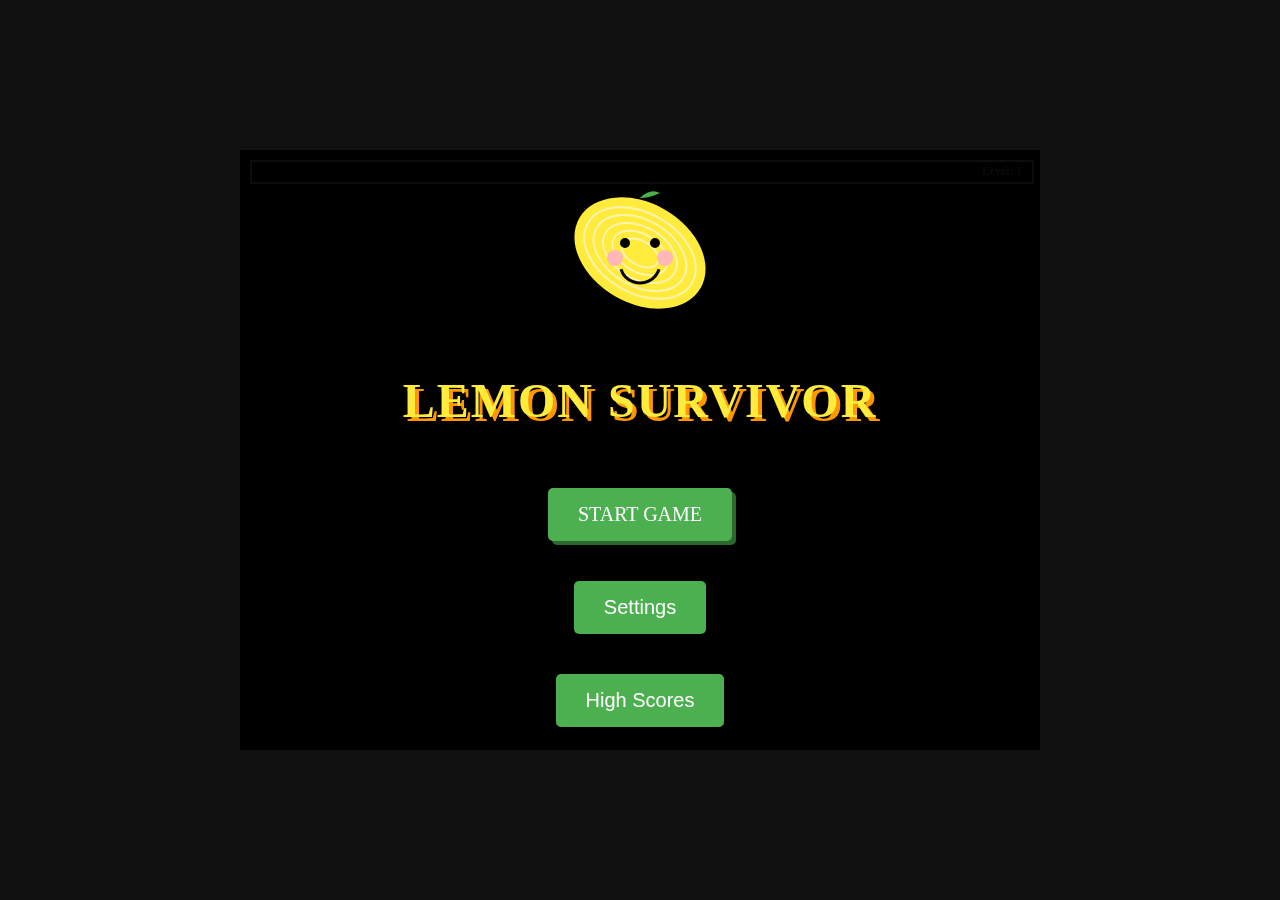
<file: food-survivor/index.html>
<!DOCTYPE html>
<html lang="en">
<head>
    <meta charset="UTF-8">
    <meta name="viewport" content="width=device-width, initial-scale=1.0">
    <title>Lemon Survivor</title>
    <link rel="stylesheet" href="css/style.css">
</head>
<body>
    <div id="game-container">
        <!-- Main menu -->
        <div id="menu-screen" class="overlay">
            <div class="title-container">
                <div class="pixel-art-logo"></div>
                <h1>Lemon Survivor</h1>
            </div>
            <button id="start-button" class="pixel-button">Start Game</button>
            <button id="settings-button">Settings</button>
            <button id="highscores-button">High Scores</button>
        </div>

        <!-- Game canvas -->
        <div id="gameCanvas-container">
            <canvas id="gameCanvas"></canvas>
        </div>
        <div id="ui-overlay">
            <div id="xp-bar-container">
                <div id="xp-bar"></div>
                <span id="level">Level: 1</span>
            </div>
        </div>
        <div id="level-up-menu" class="overlay hidden">
            <h2>Level Up!</h2>
            <div id="upgrade-options" class="upgrade-options">
                <!-- Upgrade options will be added here dynamically -->
            </div>
        </div>
        <div id="game-over-screen" class="overlay hidden">
            <h1>Game Over!</h1>
            <p>You survived <span id="wave-count">0</span> waves</p>
            <p>Score: <span id="final-score">0</span></p>
            <button id="restart-button">Play Again</button>
        </div>
        <div id="settings-menu" class="overlay hidden">
            <h2>Settings</h2>
            <div class="settings-content">
                <div class="setting-item">
                    <label>Sound Effects</label>
                    <input type="range" id="sfx-volume" min="0" max="100" value="70">
                </div>
                <div class="setting-item">
                    <label>Show Damage Numbers</label>
                    <input type="checkbox" id="show-damage" checked>
                </div>
                <div class="setting-item">
                    <label>Show Target Indicator</label>
                    <input type="checkbox" id="show-target" checked>
                </div>
                <div class="setting-item">
                    <label>Screen Shake</label>
                    <input type="checkbox" id="screen-shake" checked>
                </div>
            </div>
            <button id="settings-back">Back to Menu</button>
        </div>
        <div id="highscores-menu" class="overlay hidden">
            <h2>High Scores</h2>
            <div id="highscores-list"></div>
            <button id="highscores-back">Back to Menu</button>
        </div>
        <div id="pause-menu" class="overlay hidden">
            <h2>Paused</h2>
            <div class="menu-buttons">
                <button id="resume-button" class="pixel-button">Resume</button>
                <button id="pause-restart-button" class="pixel-button">Restart</button>
                <button id="quit-to-menu" class="pixel-button">Quit to Menu</button>
            </div>
        </div>
    </div>

    <!-- Core game scripts -->
    <script src="js/config.js"></script>
    <script src="js/assets.js"></script>
    <script src="js/settings.js"></script>
    <script src="js/highscores.js"></script>
    <script src="js/player.js"></script>
    <script src="js/enemy.js"></script>
    <script src="js/projectile.js"></script>
    <script src="js/powerup.js"></script>
    <script src="js/particles.js"></script>
    <script src="js/sprites.js"></script>
    <script src="js/effects.js"></script>
    <script src="js/wave-manager.js"></script>
    <script src="js/boss.js"></script>
    <script src="js/damage-number.js"></script>
    <script src="js/game.js"></script>
</body>
</html>
</file>
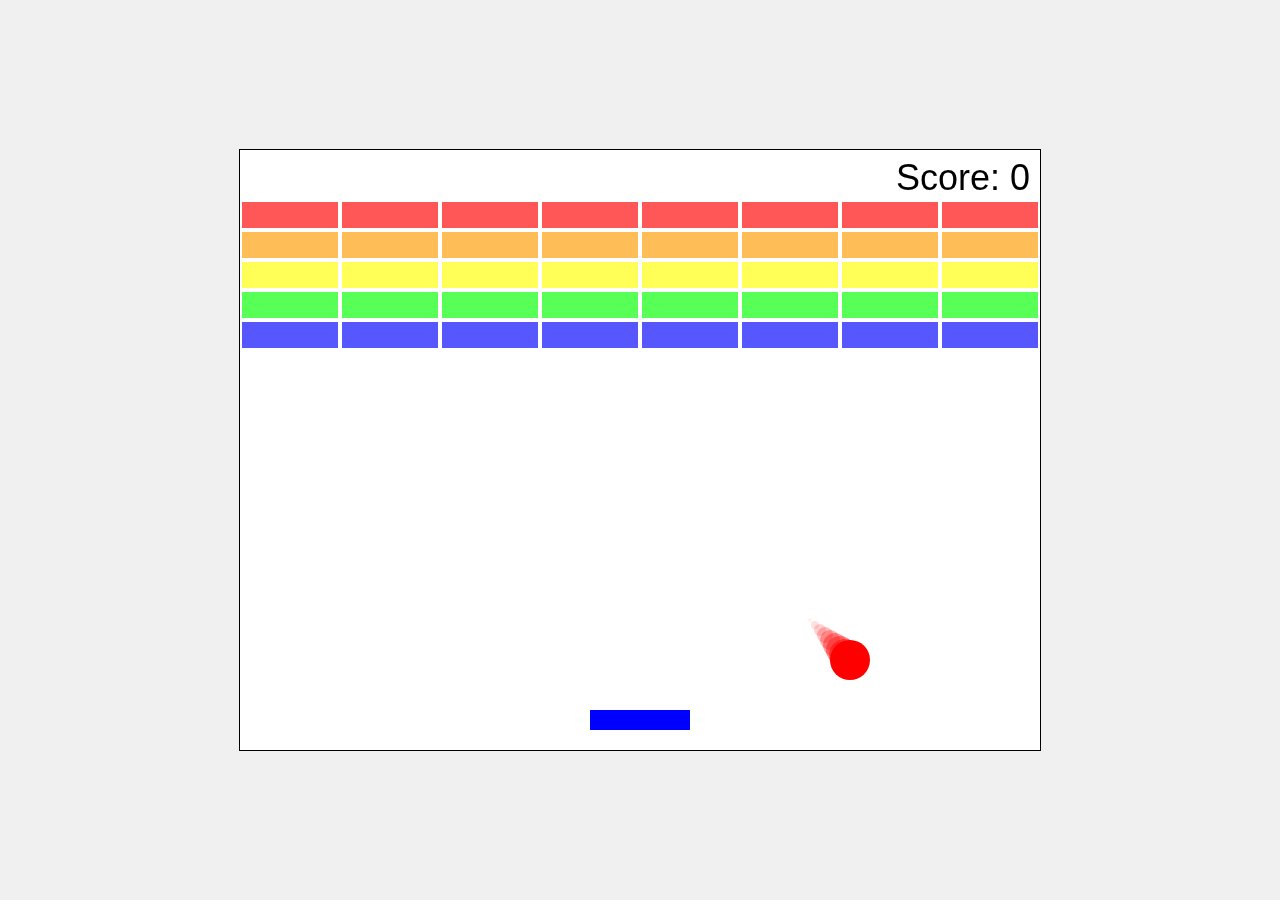
<file: bouncing-ball/bouncing-ball.html>
<!DOCTYPE html>
<html>
<head>
    <title>Bouncing Ball Game</title>
    <style>
        canvas {
            border: 1px solid black;
            display: block;
            margin: 0 auto;
            background: white;
        }
        body {
            display: flex;
            justify-content: center;
            align-items: center;
            height: 100vh;
            margin: 0;
            background: #f0f0f0;
        }
    </style>
</head>
<body>
    <canvas id="gameCanvas" width="800" height="600"></canvas>
    <script>
        // Get canvas and context
        const canvas = document.getElementById('gameCanvas');
        const ctx = canvas.getContext('2d');

        // Game constants
        const width = 800;
        const height = 600;

        // Ball properties
        const ballRadius = 20;
        let ballX = width / 2;
        let ballY = height / 2;
        let ballSpeedX = 5;
        let ballSpeedY = 5;
        let ballTrail = [];

        // Bar properties
        const barWidth = 100;
        const barHeight = 20;
        let barX = width / 2 - barWidth / 2;
        let barY = height - 40;
        const barSpeed = 7;
        let barGlow = 0;

        // Brick properties
        const BRICK_COLORS = [
            '#FF5757', // Red
            '#FFBD57', // Orange
            '#FFFF57', // Yellow
            '#57FF57', // Green
            '#5757FF'  // Blue
        ];
        const BRICK_ROWS = 5;
        const BRICK_COLS = 8;
        const BRICK_WIDTH = width / BRICK_COLS;
        const BRICK_HEIGHT = 30;
        const BRICK_PADDING = 2;

        // Create bricks
        let bricks = [];
        for (let row = 0; row < BRICK_ROWS; row++) {
            for (let col = 0; col < BRICK_COLS; col++) {
                bricks.push({
                    x: col * BRICK_WIDTH + BRICK_PADDING,
                    y: row * BRICK_HEIGHT + BRICK_PADDING + 50,
                    width: BRICK_WIDTH - 2 * BRICK_PADDING,
                    height: BRICK_HEIGHT - 2 * BRICK_PADDING,
                    color: BRICK_COLORS[row]
                });
            }
        }

        // Particles system
        let particles = [];
        class Particle {
            constructor(x, y, color) {
                this.x = x;
                this.y = y;
                this.color = color;
                this.size = Math.random() * 3 + 2;
                const angle = Math.random() * Math.PI * 2;
                const speed = Math.random() * 3 + 2;
                this.dx = Math.cos(angle) * speed;
                this.dy = Math.sin(angle) * speed;
                this.life = 255;
            }

            update() {
                this.x += this.dx;
                this.y += this.dy;
                this.dy += 0.1;
                this.life -= 10;
                return this.life > 0;
            }

            draw() {
                ctx.beginPath();
                ctx.fillStyle = `${this.color}${Math.floor(this.life).toString(16).padStart(2, '0')}`;
                ctx.arc(this.x, this.y, this.size, 0, Math.PI * 2);
                ctx.fill();
            }
        }

        // Game state
        let score = 0;
        let shakeOffset = { x: 0, y: 0 };
        let shakeIntensity = 0;

        // Input handling
        let leftPressed = false;
        let rightPressed = false;

        document.addEventListener('keydown', (e) => {
            if (e.key === 'ArrowLeft') leftPressed = true;
            if (e.key === 'ArrowRight') rightPressed = true;
        });

        document.addEventListener('keyup', (e) => {
            if (e.key === 'ArrowLeft') leftPressed = false;
            if (e.key === 'ArrowRight') rightPressed = false;
        });

        function addParticles(x, y, color, count = 10) {
            for (let i = 0; i < count; i++) {
                particles.push(new Particle(x, y, color));
            }
        }

        function applyScreenShake() {
            if (shakeIntensity > 0) {
                shakeOffset.x = (Math.random() - 0.5) * shakeIntensity * 2;
                shakeOffset.y = (Math.random() - 0.5) * shakeIntensity * 2;
                shakeIntensity *= 0.9;
            }
        }

        function update() {
            // Move bar
            if (leftPressed && barX > 0) barX -= barSpeed;
            if (rightPressed && barX < width - barWidth) barX += barSpeed;

            // Update ball position
            ballX += ballSpeedX;
            ballY += ballSpeedY;

            // Update ball trail
            ballTrail.push({ x: ballX, y: ballY });
            if (ballTrail.length > 10) ballTrail.shift();

            // Ball collision with bricks
            for (let i = bricks.length - 1; i >= 0; i--) {
                const brick = bricks[i];
                if (ballX > brick.x && ballX < brick.x + brick.width &&
                    ballY > brick.y && ballY < brick.y + brick.height) {
                    bricks.splice(i, 1);
                    ballSpeedY *= -1;
                    score += 1;
                    addParticles(ballX, ballY, brick.color, 15);
                    shakeIntensity = 4;
                    break;
                }
            }

            // Ball collision with walls
            if (ballX <= ballRadius || ballX >= width - ballRadius) {
                ballSpeedX *= -1;
                addParticles(ballX, ballY, '#FF0000');
                shakeIntensity = 3;
            }
            if (ballY <= ballRadius) {
                ballSpeedY *= -1;
                addParticles(ballX, ballY, '#FF0000');
                shakeIntensity = 3;
            }

            // Ball collision with bar
            if (ballY >= barY - ballRadius && ballX >= barX && ballX <= barX + barWidth) {
                const relativeIntersect = (ballX - barX) / barWidth;
                const angle = (relativeIntersect - 0.5) * Math.PI * 2/3;
                const speed = Math.sqrt(ballSpeedX ** 2 + ballSpeedY ** 2);
                ballSpeedX = speed * Math.sin(angle);
                ballSpeedY = -speed * Math.cos(angle);
                ballY = barY - ballRadius;
                barGlow = 255;
                addParticles(ballX, ballY, '#FFD700', 20);
                shakeIntensity = 5;
            }

            // Ball falls below bar
            if (ballY >= height - ballRadius) {
                ballSpeedY *= -1;
                addParticles(ballX, ballY, '#FF0000');
                shakeIntensity = 3;
            }

            // Update particles
            particles = particles.filter(p => p.update());
            applyScreenShake();
            barGlow = Math.max(0, barGlow - 10);
        }

        function draw() {
            ctx.clearRect(0, 0, width, height);

            // Draw bricks
            bricks.forEach(brick => {
                ctx.fillStyle = brick.color;
                ctx.fillRect(brick.x, brick.y, brick.width, brick.height);
            });

            // Draw ball trail
            ballTrail.forEach((pos, i) => {
                const alpha = (i / ballTrail.length) * 0.6;
                ctx.beginPath();
                ctx.fillStyle = `rgba(255, 0, 0, ${alpha})`;
                ctx.arc(pos.x + shakeOffset.x, pos.y + shakeOffset.y, 
                       ballRadius * (i / ballTrail.length), 0, Math.PI * 2);
                ctx.fill();
            });

            // Draw particles
            particles.forEach(p => p.draw());

            // Draw bar with glow
            if (barGlow > 0) {
                ctx.shadowColor = '#FFD700';
                ctx.shadowBlur = barGlow / 5;
            }
            ctx.fillStyle = '#0000FF';
            ctx.fillRect(barX + shakeOffset.x, barY + shakeOffset.y, barWidth, barHeight);
            ctx.shadowBlur = 0;

            // Draw ball
            ctx.beginPath();
            ctx.fillStyle = '#FF0000';
            ctx.arc(ballX + shakeOffset.x, ballY + shakeOffset.y, ballRadius, 0, Math.PI * 2);
            ctx.fill();

            // Draw score
            ctx.fillStyle = '#000000';
            ctx.font = '36px Arial';
            ctx.textAlign = 'right';
            ctx.fillText(`Score: ${score}`, width - 10, 40);
        }

        function gameLoop() {
            update();
            draw();
            requestAnimationFrame(gameLoop);
        }

        // Start the game
        gameLoop();
    </script>
</body>
</html>
</file>
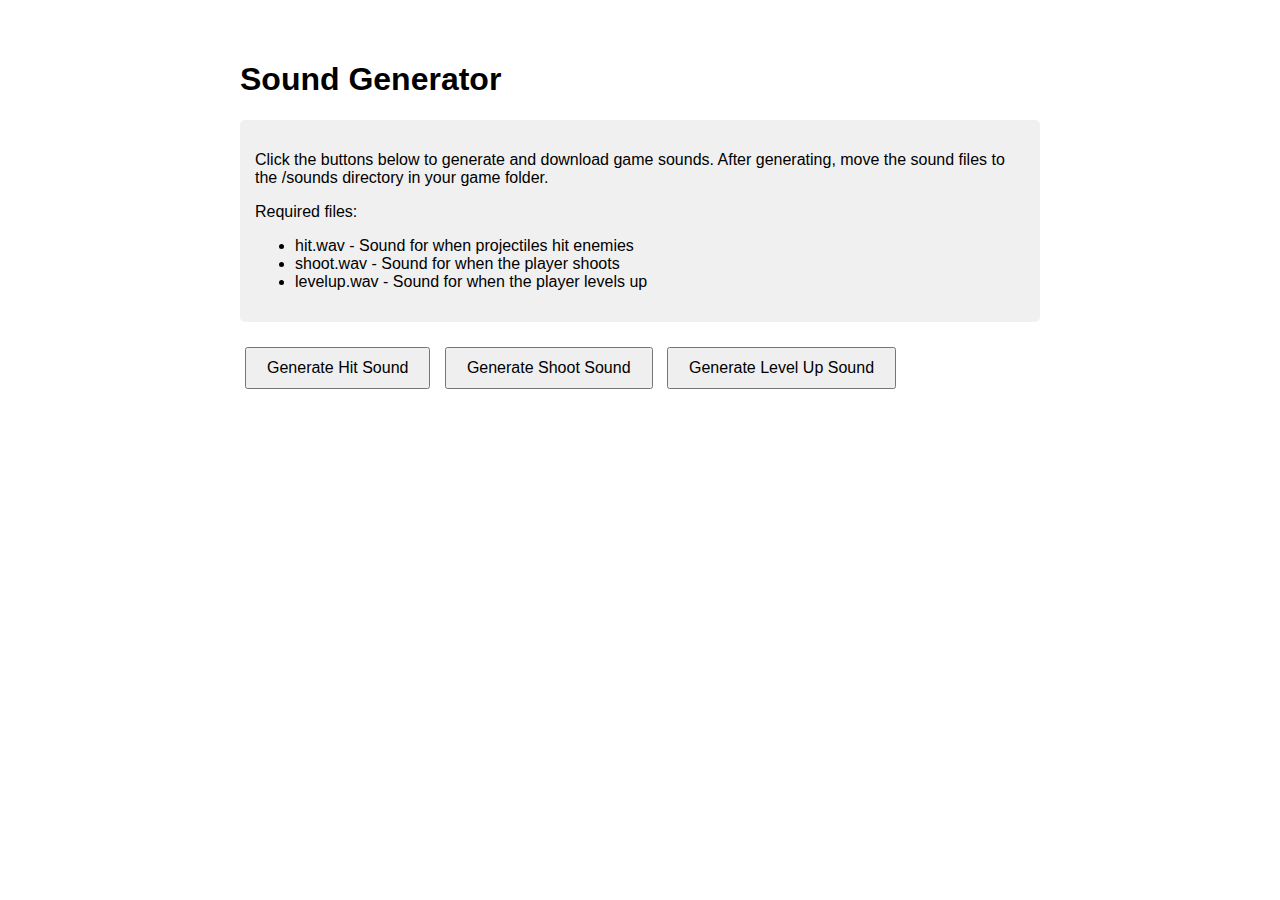
<file: food-survivor/sounds/generate.html>
<!DOCTYPE html>
<html>
<head>
    <title>Generate Game Sounds</title>
    <style>
        body {
            font-family: Arial, sans-serif;
            max-width: 800px;
            margin: 20px auto;
            padding: 20px;
        }
        button {
            padding: 10px 20px;
            margin: 5px;
            font-size: 16px;
            cursor: pointer;
        }
        .instructions {
            background: #f0f0f0;
            padding: 15px;
            border-radius: 5px;
            margin-bottom: 20px;
        }
    </style>
</head>
<body>
    <h1>Sound Generator</h1>
    <div class="instructions">
        <p>Click the buttons below to generate and download game sounds. After generating, move the sound files to the /sounds directory in your game folder.</p>
        <p>Required files:</p>
        <ul>
            <li>hit.wav - Sound for when projectiles hit enemies</li>
            <li>shoot.wav - Sound for when the player shoots</li>
            <li>levelup.wav - Sound for when the player levels up</li>
        </ul>
    </div>
    <button onclick="generateAndDownload('hit')">Generate Hit Sound</button>
    <button onclick="generateAndDownload('shoot')">Generate Shoot Sound</button>
    <button onclick="generateAndDownload('levelup')">Generate Level Up Sound</button>
    <script src="generate-sounds.js"></script>
</body>
</html>
</file>
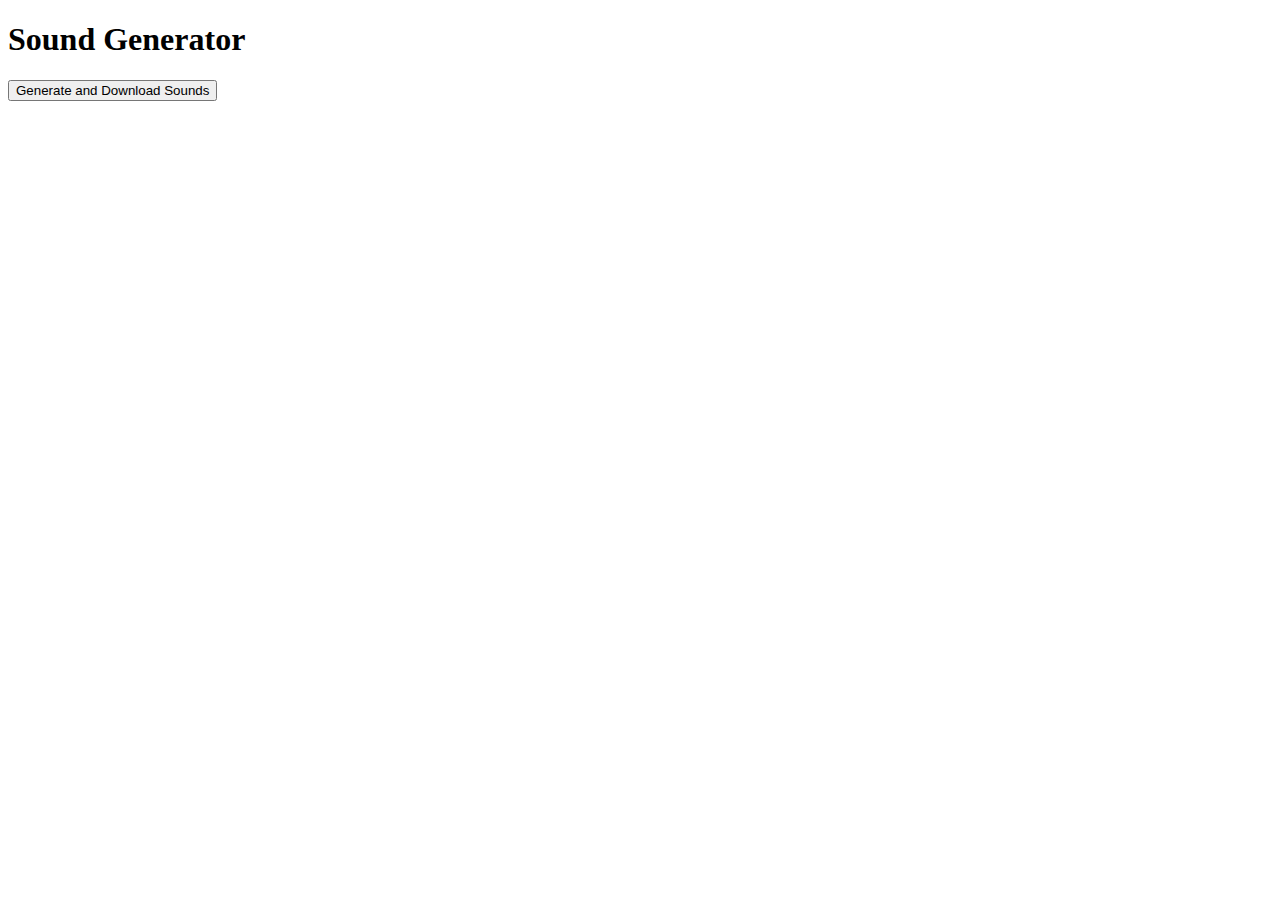
<file: shootem-up/tools/sound-generator.html>
<!DOCTYPE html>
<html>
<head>
    <title>Sound Generator</title>
</head>
<body>
    <h1>Sound Generator</h1>
    <button onclick="generateAndDownloadSounds()">Generate and Download Sounds</button>

    <script>
        async function generateSound(ctx, type) {
            const audioBuffer = await ctx.createBuffer(1, ctx.sampleRate * 1, ctx.sampleRate);
            const channelData = audioBuffer.getChannelData(0);
            
            switch(type) {
                case 'shoot':
                    for(let i = 0; i < audioBuffer.length; i++) {
                        const t = i / ctx.sampleRate;
                        const freq = 880 - (440 * t * 10);
                        channelData[i] = Math.sin(2 * Math.PI * freq * t) * 0.3 * Math.exp(-t * 10);
                    }
                    break;
                case 'explosion':
                    for(let i = 0; i < audioBuffer.length; i++) {
                        channelData[i] = (Math.random() * 2 - 1) * Math.exp(-i / audioBuffer.length * 5);
                    }
                    break;
                // Add other sound types...
            }
            
            return audioBuffer;
        }

        async function generateAndDownloadSounds() {
            const ctx = new AudioContext();
            const sounds = ['shoot', 'explosion', 'powerup', 'hit', 'hit_small', 'hit_medium', 'splat', 'game_over'];
            
            for(const sound of sounds) {
                const buffer = await generateSound(ctx, sound);
                const wav = audioBufferToWav(buffer);
                downloadBlob(wav, `${sound}.wav`);
            }
        }

        function downloadBlob(blob, filename) {
            const a = document.createElement('a');
            a.href = URL.createObjectURL(blob);
            a.download = filename;
            a.click();
        }

        // Add audioBufferToWav function here (WAV file format conversion)
    </script>
</body>
</html>
</file>
<file: food-survivor/css/style.css>
body {
    margin: 0;
    padding: 0;
    background: #111;
    display: flex;
    justify-content: center;
    align-items: center;
    height: 100vh;
    font-family: 'Press Start 2P', cursive;
}

#game-container {
    position: relative;
    width: 800px;
    height: 600px;
}

#gameCanvas {
    position: absolute;
    top: 0;
    left: 0;
    background: #000;
}

#ui-overlay {
    position: absolute;
    top: 10px;
    left: 10px;
    right: 10px;
    pointer-events: none;
}

#xp-bar-container {
    background: rgba(0, 0, 0, 0.7);
    border: 2px solid #fff;
    height: 20px;
    width: 100%;
    position: relative;
}

#xp-bar {
    background: #4CAF50;
    height: 100%;
    width: 0%;
    transition: width 0.3s ease;
}

#level {
    position: absolute;
    right: 10px;
    top: 2px;
    color: white;
    font-size: 12px;
}

#level-up-menu {
    position: absolute;
    top: 50%;
    left: 50%;
    transform: translate(-50%, -50%);
    background: rgba(0, 0, 0, 0.95);
    padding: 20px;
    border: 3px solid #4CAF50;
    border-radius: 10px;
    text-align: center;
    z-index: 100;
}

#level-up-menu h2 {
    color: #4CAF50;
    font-size: 32px;
    margin-bottom: 20px;
    text-transform: uppercase;
    text-shadow: 2px 2px 0px #45a049;
}

.upgrade-options {
    display: flex;
    gap: 20px;
    justify-content: center;
}

.upgrade-option {
    background: #2c2c2c;
    border: 2px solid #4CAF50;
    padding: 15px;
    width: 200px;
    cursor: pointer;
    transition: all 0.3s;
}

.upgrade-preview {
    margin-top: 10px;
    height: 100px;
    background: rgba(0, 0, 0, 0.3);
    border-radius: 5px;
}

.upgrade-option:hover {
    transform: translateY(-5px);
    box-shadow: 0 5px 15px rgba(76, 175, 80, 0.3);
}

.upgrade-option h3 {
    color: #4CAF50;
    margin: 0 0 10px 0;
}

.upgrade-option p {
    color: #ccc;
    font-size: 14px;
    margin: 0;
    min-height: 40px;
}

.hidden {
    display: none !important;
}

.overlay {
    position: absolute;
    top: 0;
    left: 0;
    width: 100%;
    height: 100%;
    background: rgba(0, 0, 0, 0.95);
    display: flex;
    flex-direction: column;
    justify-content: center;
    align-items: center;
    color: white;
    z-index: 10;
}

.overlay h1 {
    font-size: 48px;
    color: #ffeb3b;
    text-shadow: 4px 4px 0px #ff9800;
    margin: 0;
    text-transform: uppercase;
    letter-spacing: 2px;
}

.overlay button {
    background: #4CAF50;
    border: none;
    padding: 15px 30px;
    font-size: 20px;
    color: white;
    cursor: pointer;
    margin: 20px;
    border-radius: 5px;
    transition: all 0.3s;
}

.overlay button:hover {
    background: #45a049;
    transform: scale(1.1);
}

.instructions {
    margin-top: 20px;
    padding: 20px;
    background: rgba(255, 255, 255, 0.1);
    border-radius: 10px;
}

.instructions ul {
    text-align: left;
    margin: 10px 0;
    padding-left: 20px;
}

.menu-buttons {
    display: flex;
    flex-direction: column;
    gap: 10px;
    margin: 20px 0;
}

.difficulty-select {
    margin: 20px 0;
    padding: 15px;
    background: rgba(255, 255, 255, 0.1);
    border-radius: 5px;
}

.difficulty-select select {
    padding: 5px 10px;
    font-size: 16px;
    background: #2c2c2c;
    color: white;
    border: 2px solid #4CAF50;
    border-radius: 3px;
}

.settings-content {
    display: flex;
    flex-direction: column;
    gap: 15px;
    margin: 20px 0;
    padding: 20px;
    background: rgba(255, 255, 255, 0.1);
    border-radius: 10px;
}

.setting-item {
    display: flex;
    justify-content: space-between;
    align-items: center;
    gap: 20px;
}

.setting-item label {
    min-width: 150px;
}

#highscores-list {
    margin: 20px 0;
    padding: 20px;
    background: rgba(255, 255, 255, 0.1);
    border-radius: 10px;
    min-width: 300px;
    max-height: 400px;
    overflow-y: auto;
}

.highscore-entry {
    display: flex;
    justify-content: space-between;
    padding: 10px;
    border-bottom: 1px solid rgba(255, 255, 255, 0.2);
}

.target-indicator {
    position: absolute;
    pointer-events: none;
    border: 2px solid #ffeb3b;
    border-radius: 50%;
    animation: pulse 1s infinite;
}

@keyframes pulse {
    0% { transform: scale(1); opacity: 1; }
    100% { transform: scale(1.5); opacity: 0; }
}

.damage-number {
    position: absolute;
    color: white;
    font-size: 14px;
    font-weight: bold;
    text-shadow: 0 0 3px black;
    pointer-events: none;
    animation: float-up 1s forwards;
}

@keyframes float-up {
    0% { transform: translateY(0); opacity: 1; }
    100% { transform: translateY(-30px); opacity: 0; }
}

.title-container {
    display: flex;
    flex-direction: column;
    align-items: center;
    gap: 20px;
    margin-bottom: 40px;
}

.pixel-art-logo {
    width: 200px;
    height: 200px;
    image-rendering: pixelated;
}

.pixel-button {
    background: #4CAF50;
    border: none;
    padding: 15px 30px;
    font-size: 24px;
    color: white;
    cursor: pointer;
    font-family: 'Press Start 2P', cursive;
    text-transform: uppercase;
    transition: all 0.3s;
    position: relative;
    border: 4px solid #45a049;
    box-shadow: 4px 4px 0px #2d682f;
}

.pixel-button:hover {
    transform: translate(-2px, -2px);
    box-shadow: 6px 6px 0px #2d682f;
}

.pixel-button:active {
    transform: translate(2px, 2px);
    box-shadow: 2px 2px 0px #2d682f;
}
</file>
